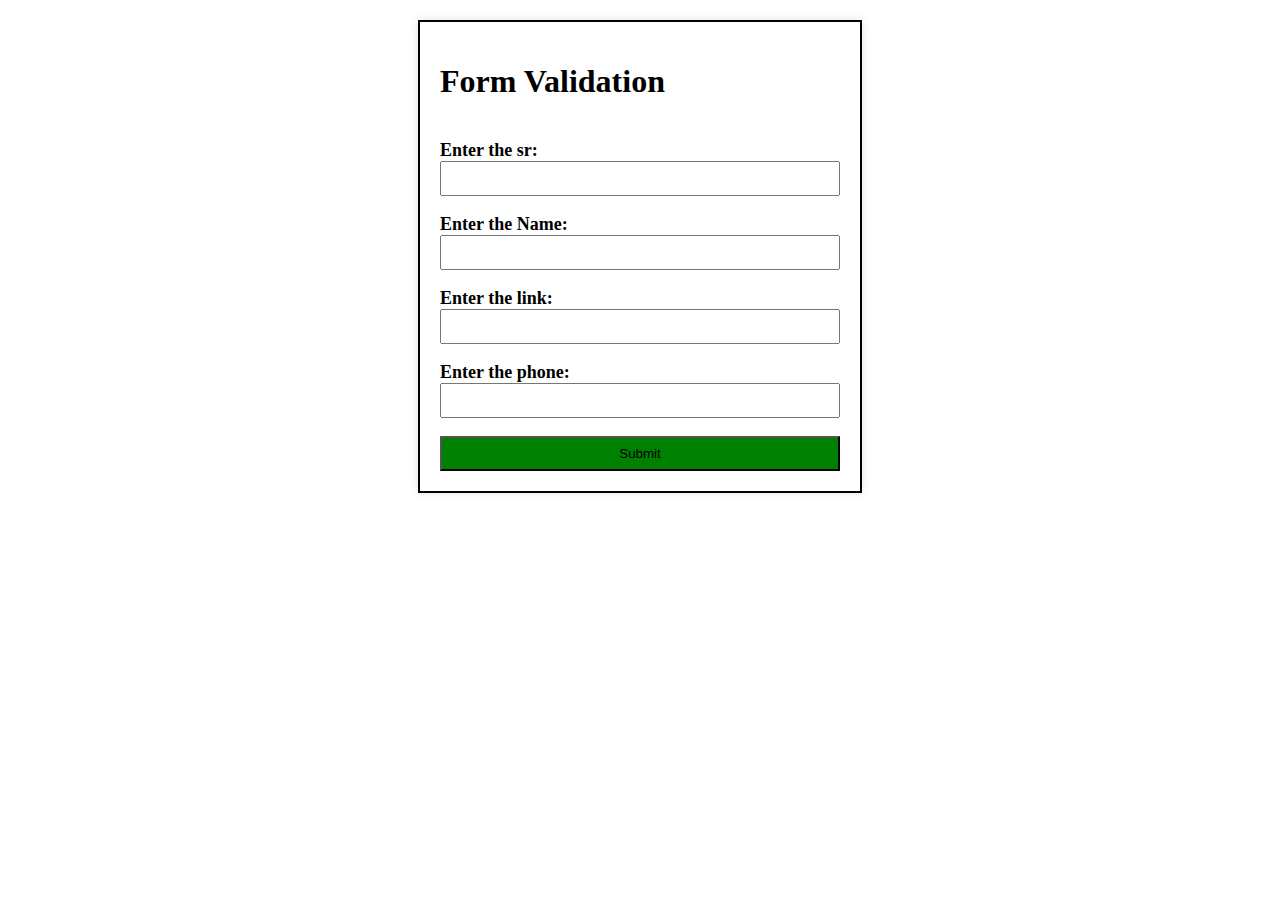
<file: FormValidation/index.html>
<!DOCTYPE html>
<html>
<head>
    <title>Form Validation</title>
    <link rel="stylesheet" href="style.css">
</head>
<body>
    <div class="form">
        <form id="bookform" onsubmit="validate(event)">
            <h1>Form Validation</h1><br>
            <label for="sr">Enter the sr:</label><br>
            <input type="text" id="sr" required><br><br>
            <label for="name">Enter the Name:</label><br>
            <input type="text" id="name"><br><br>
            <label for="url">Enter the link:</label><br>
            <input type="url" id="url" ><br><br>
            <label for="phone">Enter the phone:</label><br>
            <input type="tel" id="phone" ><br><br>
            <input type="submit">
        </form>
    </div>

    <script>
        function validate(event) {
            event.preventDefault(); // Prevent the form from submitting by default

            var sr = document.getElementById('sr').value;
            var name = document.getElementById('name').value;
            var url = document.getElementById('url').value;
            var phone = document.getElementById('phone').value;

            var lin = /^[a-z]+[:]+[/]+[a-z]+[.]+[a-z]+$/;
            var pn = /^[0-9]{10}$/;

            if (!sr || !name || !url || !phone) {
                alert('Enter the correct info');
                return false;
            } else if (!lin.test(url)){
                alert("Enter a valid URL");
                return false;
            } else if (!pn.test(phone)) {
                alert("Enter a valid 10-digit phone number");
                return false;
            } else {
                alert("Successful");
                return true;
            }
        }
    </script>
</body>
</html>
</file>
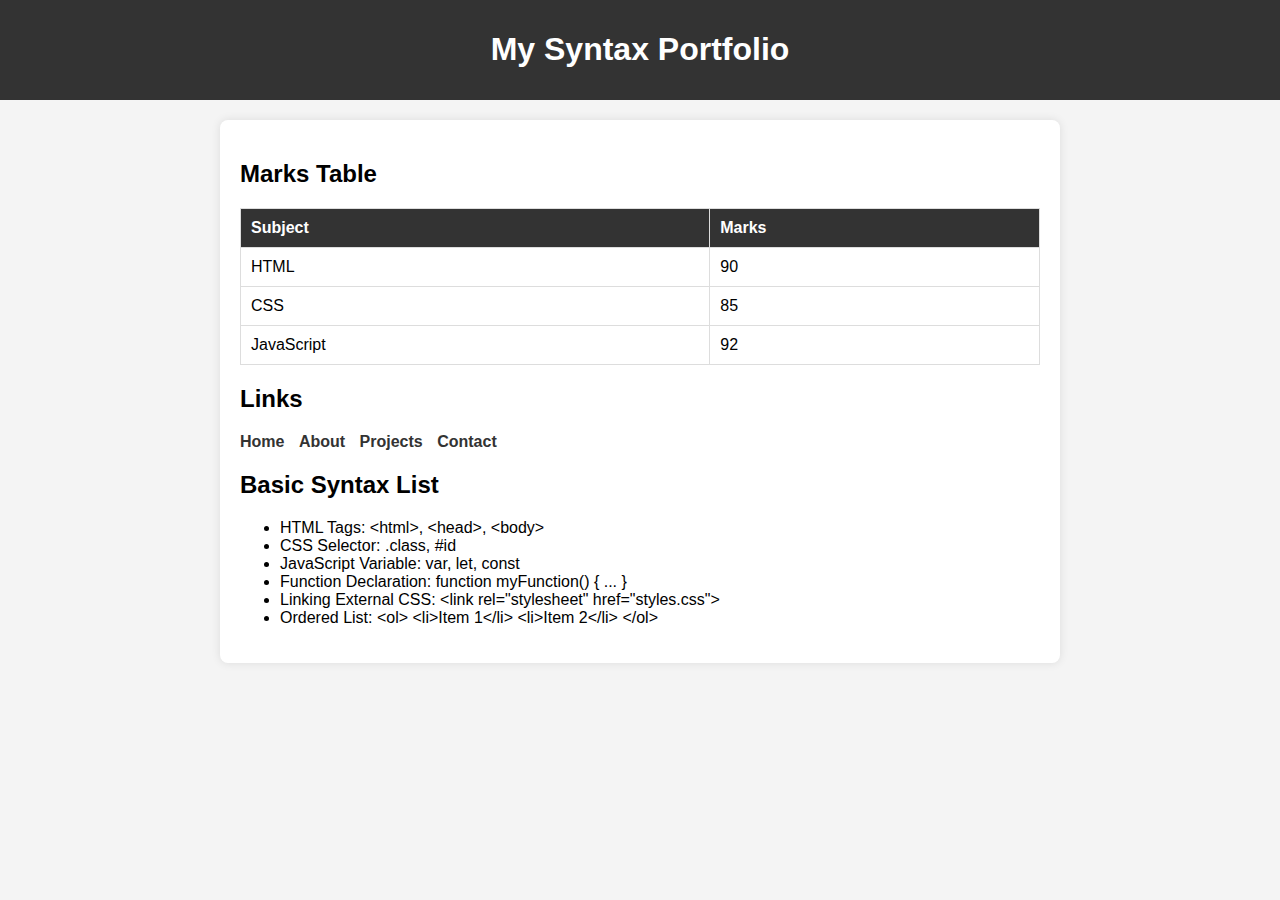
<file: portpholio/index.html>
<!DOCTYPE html>
<html lang="en">
<head>
    <meta charset="UTF-8">
    <meta name="viewport" content="width=device-width, initial-scale=1.0">
    <title>My Syntax Portfolio</title>
    <style>
        body {
            font-family: Arial, sans-serif;
            margin: 0;
            padding: 0;
            background-color: #f4f4f4;
        }

        header {
            background-color: #333;
            color: #fff;
            padding: 10px;
            text-align: center;
        }

        section {
            max-width: 800px;
            margin: 20px auto;
            padding: 20px;
            background-color: #fff;
            box-shadow: 0 0 10px rgba(0, 0, 0, 0.1);
            border-radius: 8px;
        }

        table {
            width: 100%;
            border-collapse: collapse;
            margin-bottom: 20px;
        }

        table, th, td {
            border: 1px solid #ddd;
        }

        th, td {
            padding: 10px;
            text-align: left;
        }

        th {
            background-color: #333;
            color: #fff;
        }

        nav {
            margin-top: 20px;
        }

        nav ul {
            list-style: none;
            padding: 0;
            margin: 0;
        }

        nav li {
            display: inline-block;
            margin-right: 10px;
        }

        nav a {
            text-decoration: none;
            color: #333;
            font-weight: bold;
        }
    </style>
</head>
<body>

    <header>
        <h1>My Syntax Portfolio</h1>
    </header>

    <section>
        <h2>Marks Table</h2>
        <table>
            <thead>
                <tr>
                    <th>Subject</th>
                    <th>Marks</th>
                </tr>
            </thead>
            <tbody>
                <tr>
                    <td>HTML</td>
                    <td>90</td>
                </tr>
                <tr>
                    <td>CSS</td>
                    <td>85</td>
                </tr>
                <tr>
                    <td>JavaScript</td>
                    <td>92</td>
                </tr>
            </tbody>
        </table>

        <h2>Links</h2>
        <nav>
            <ul>
                <li><a href="#">Home</a></li>
                <li><a href="#">About</a></li>
                <li><a href="#">Projects</a></li>
                <li><a href="#">Contact</a></li>
            </ul>
        </nav>

        <h2>Basic Syntax List</h2>
        <ul>
            <li>HTML Tags: &lt;html&gt;, &lt;head&gt;, &lt;body&gt;</li>
            <li>CSS Selector: .class, #id</li>
            <li>JavaScript Variable: var, let, const</li>
            <li>Function Declaration: function myFunction() { ... }</li>
            <li>Linking External CSS: &lt;link rel="stylesheet" href="styles.css"&gt;</li>
            <li>Ordered List: &lt;ol&gt; &lt;li&gt;Item 1&lt;/li&gt; &lt;li&gt;Item 2&lt;/li&gt; &lt;/ol&gt;</li>
        </ul>
    </section>

</body>
</html>
</file>
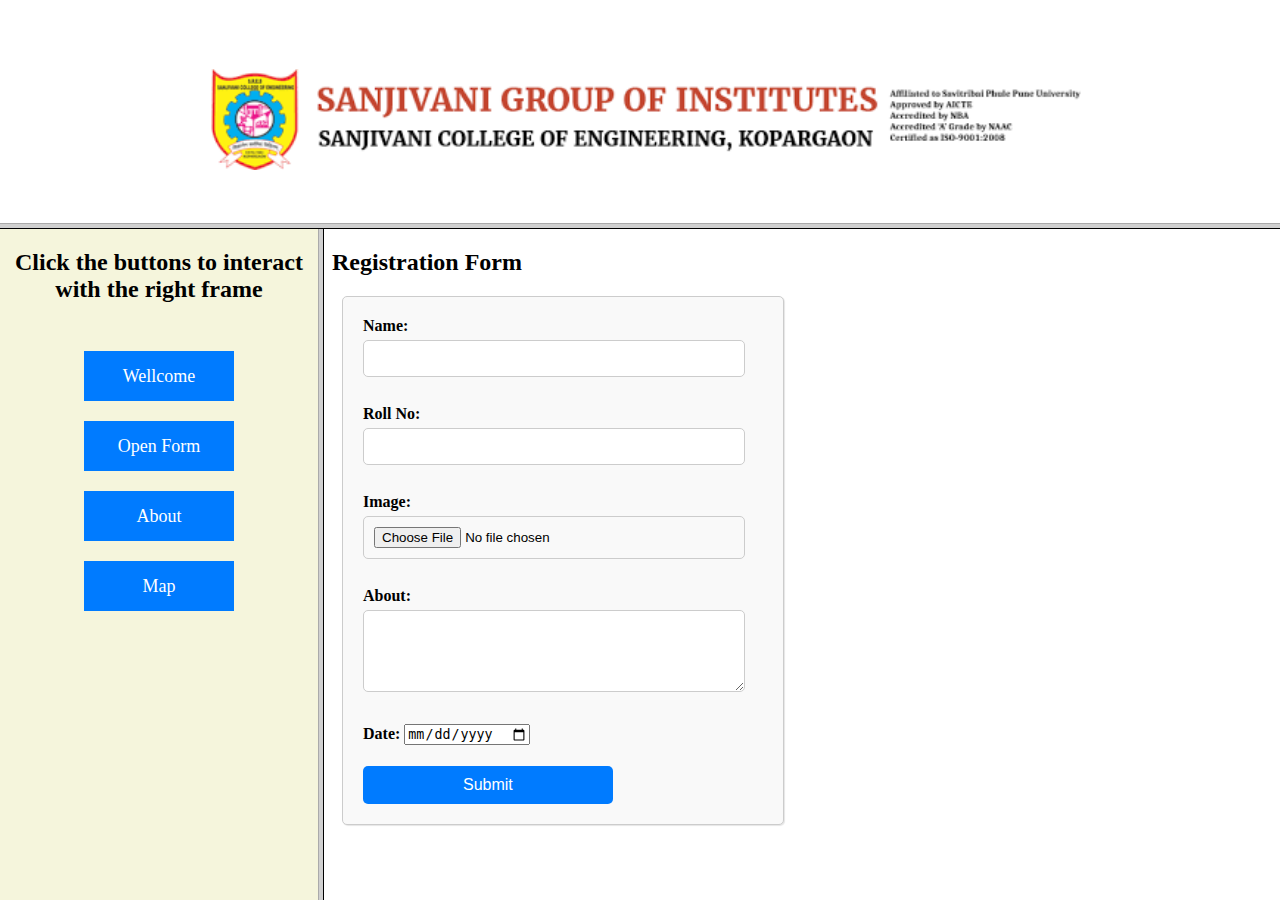
<file: pr2/index.html>
<!DOCTYPE html>
<html>
<head>
    <title>static page example</title
</head>
<frameset rows="25%, 75%">
    <frame src="top.html" name="top_frame" scrolling="no">
    <frameset cols="25%, 75%">
        <frame src="left.html" name="left_frame" scrolling="no">
        <frame src="right.html" name="right_frame"scrolling="Yes">
    </frameset>
</frameset>
</html>
</file>
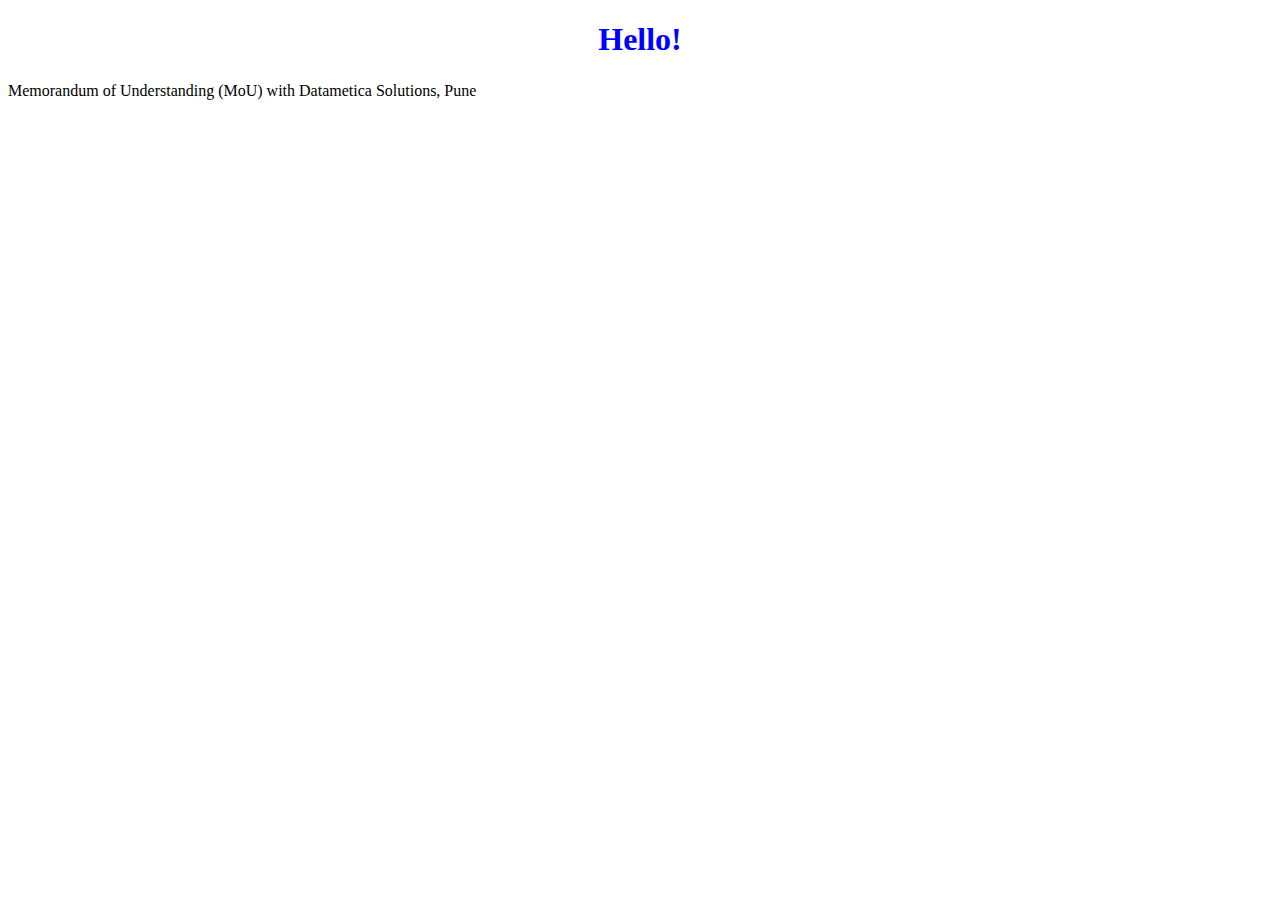
<file: pr2/about.html>
<!DOCTYPE html>
<html>
<head>
    <title>static page example</title>
    <style>
        /* Internal CSS for the h1 element */
        h1 {
            color: blue;
            text-align: center;
        }

        /* Internal CSS for the p element */
        p {
            font-size: 16px;
            line-height: 1.4;
            text-align: justify;
        }
    </style>
</head>
<body>
    <h1>Hello!</h1>
    <p>
        Memorandum of Understanding (MoU) with Datametica Solutions, Pune
       
    </p>
</body>
</html>
</file>
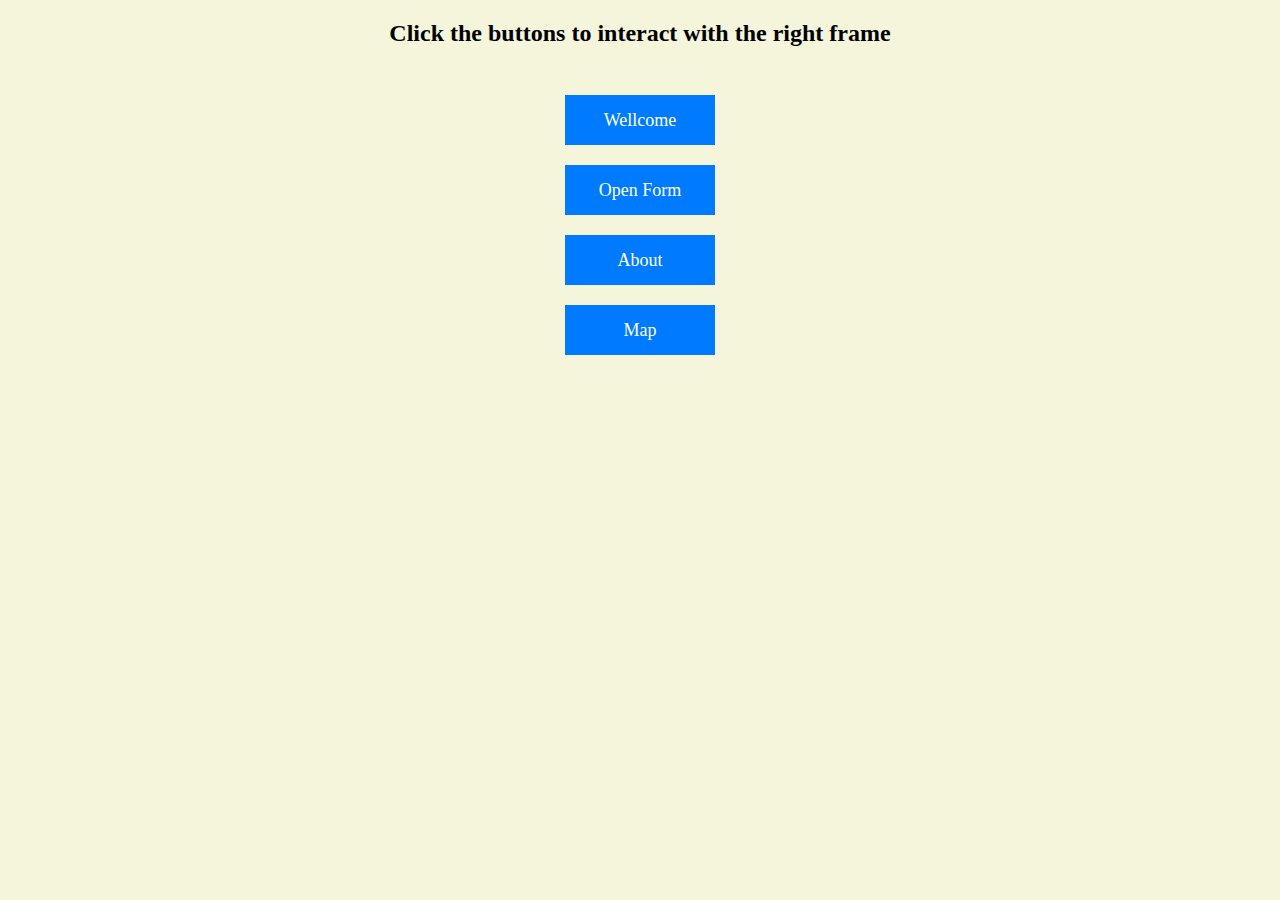
<file: pr2/left.html>
<!DOCTYPE html>
<html>
<head>
    <title>Buttons</title>
    <link rel="stylesheet" type="text/css" href="styles.css">
    <style>
        body{
            text-align: center;
            background-color: beige;
       }
       .a {
    margin: 5px 0; /* Adjust the top and bottom margins */
}

      
    </style>
</head>

<body>
    <h2>Click the buttons to interact with the right frame</h2><br>

    <a href="right_welcome.html" target="right_frame">Wellcome </a><br>
    <a href="right.html" target="right_frame">Open Form</a><br>
    <a href="about.html" target="right_frame">About</a><br>
    <a href="map.html" target="right_frame">Map</a><br>

</body>
</html>
</file>
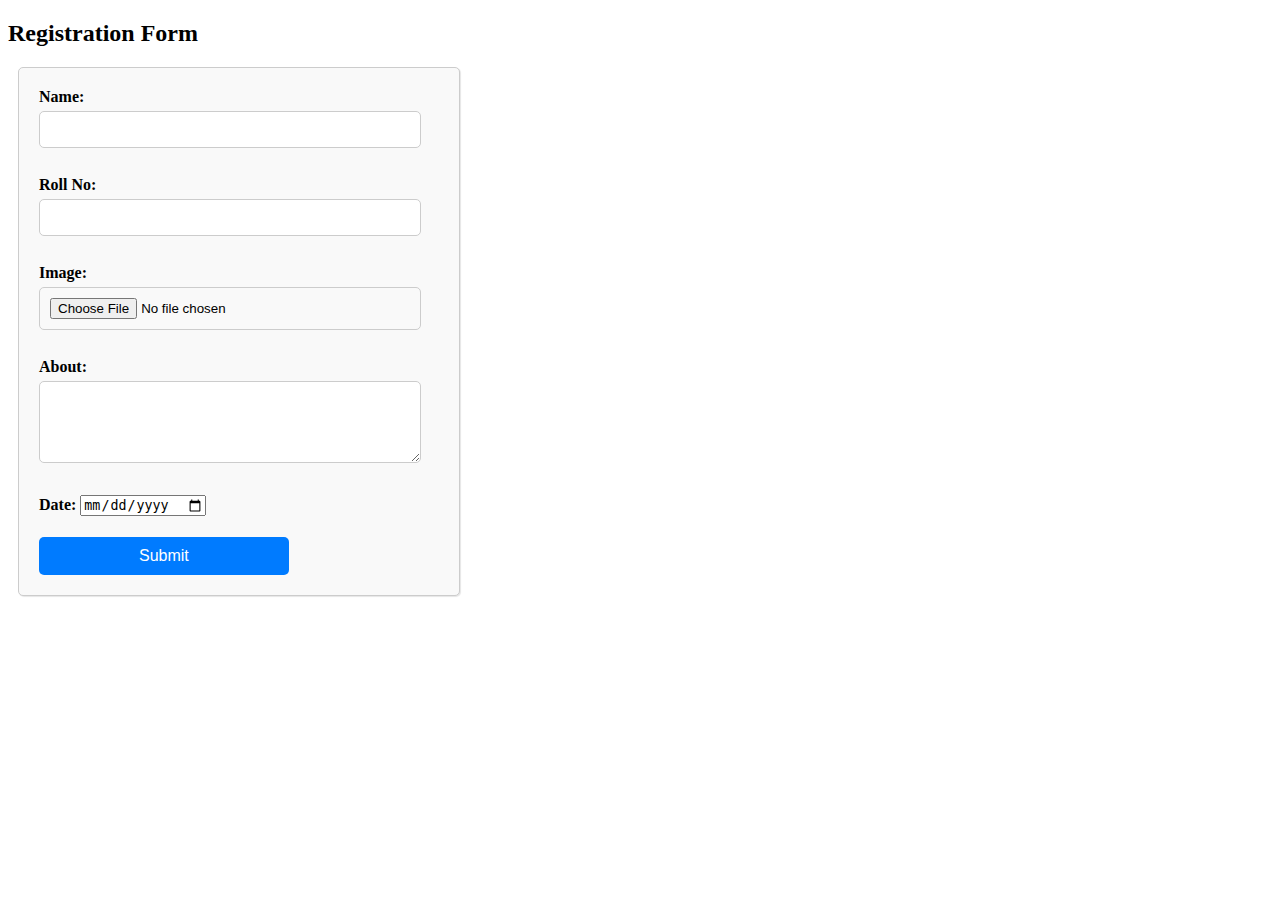
<file: pr2/right.html>
<!DOCTYPE html>
<html>
<head>
    <script>
        function Hellow()
        {
            confirm("Your form has been submited .....................");
        }
    </script>
    <style>
        /* Style for the Registration Form */
/* Style for the Registration Form */
form {
    max-width: 400px;
    margin-left: 10px;
    padding: 20px;
    border: 1px solid #ccc;
    background-color: #f9f9f9;
    box-shadow: 1px 1px 1px rgba(0, 0, 0, 0.1);
    border-radius: 5px;
}

/* Rest of the CSS remains the same */


label {
    display: inline-block;
    font-weight: bold;
    margin-bottom: 5px;
}

input[type="text"],
input[type="file"],
textarea {
    width: 90%;
    padding: 10px;
    margin-bottom: 10px;
    border: 1px solid #ccc;
    border-radius: 5px;
}

input[type="submit"] {
    background-color: #007bff;
    color: #fff;
    border: none;
    padding: 10px 100px;
    font-size: 16px;
    cursor: pointer;
    border-radius: 5px;
}

input[type="submit"]:hover {
    background-color: #0056b3;
}

    </style>
    <h2>Registration Form</h2>
    <form id="registrationForm">
        <label for="name">Name:</label>
        <input type="text" id="name" name="name"><br><br>
        
        <label for="rollno">Roll No:</label>
        <input type="text" id="rollno" name="rollno"><br><br>
        
        <label for="image">Image:</label>
        <input type="file" id="image" name="image"><br><br>
        
        <label for="about">About:</label><br>
        <textarea id="about" name="about" rows="4" cols="50"></textarea><br><br>
        
        <label for="date">Date:</label>
        <input type="date" id="date" name="date"><br><br>
        
        <input type="submit"  onclick="Hellow()" value="Submit">
        </form>
       
</head>
</html>
</file>
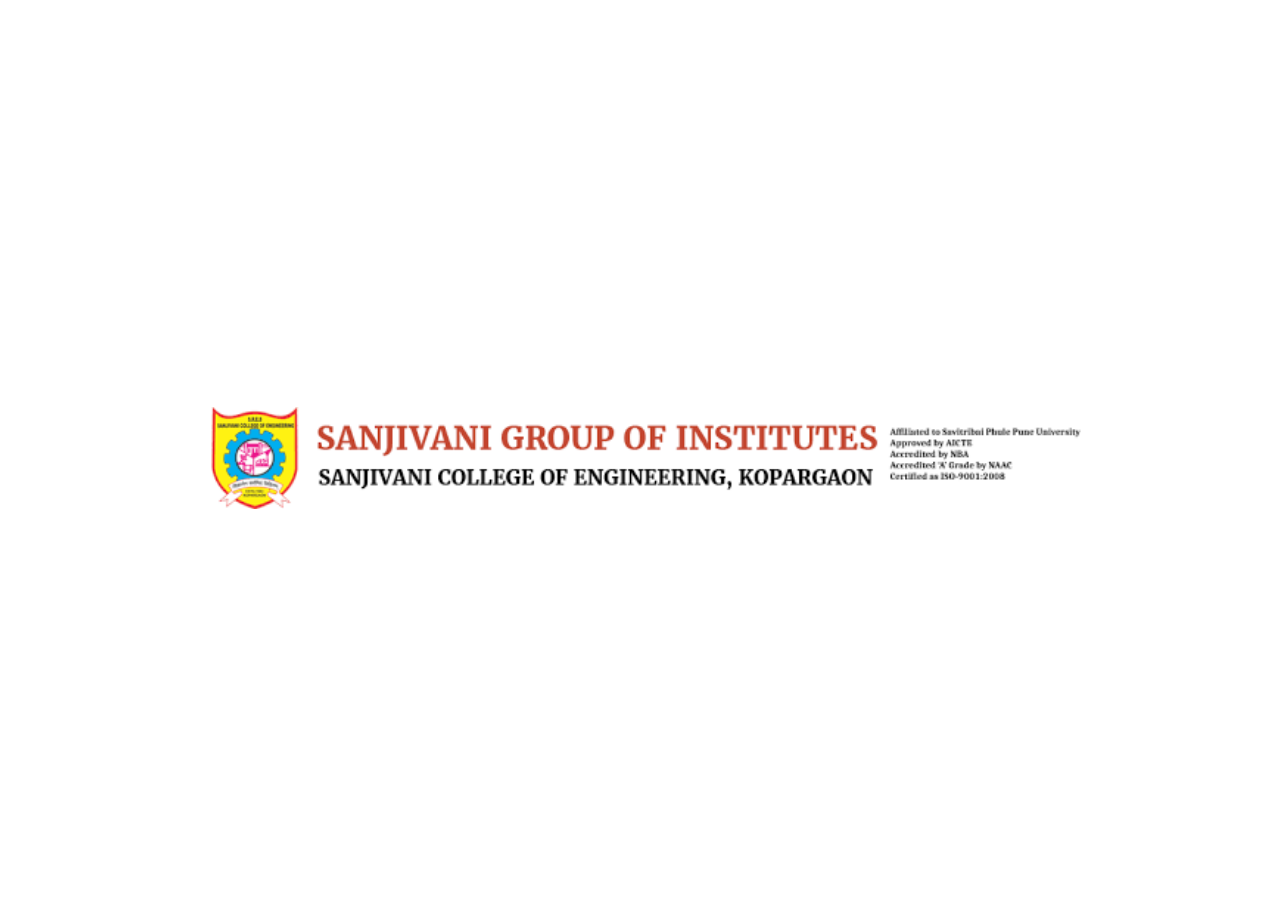
<file: pr2/top.html>
<!DOCTYPE html>
<html>
<head>
    <title>Sanjivani College of Engineering</title>
    <style>
        /* Center the image horizontally and vertically */
        .container {
            display: flex;
            justify-content: center;
            align-items: center;
            height: 100vh; /* This sets the container to full viewport height */
        }

        .img {
            width: 70%; /* Make the image 70% of its container's width */
        }
    </style>
</head>
<body>
    <div class="container">
        <img src="logo.png" class="img">
    </div>
</body>
</html>
</file>
<file: FormValidation/style.css>
body{
    font-family: 'Times New Roman', Times, serif;
    padding: 0;
    margin: 0;
    
}

.form
{   margin-top: 20px auto;
    max-width: 400px;
    margin: 20px auto;
    padding: 20px;
    border: 2px solid black;
    box-shadow: 0 0 10px rgba(0, 0, 0, 0.1); /* Add box shadow */}
label{
    font-weight: bold ;
    font-size: large;
}
input
{
 width: 100%;
 padding: 8px;
box-sizing: border-box;
}
input[type="submit"]
{
    background-color: green;
}
</file>
<file: pr2/styles.css>
/* Style for square buttons */
a { 
    display: inline-block;
    text-align: center;
    margin: 10px;
    width: 150px; /* Set a fixed width for square buttons */
    height: 50px; /* Set a fixed height for square buttons */
    font-size: large;
    background-color: #007bff; /* Set the default background color */
    color: #fff; /* Set the default text color */
    line-height: 50px; /* Center the text vertically */
    text-decoration: none;
    transition: background-color 0.3s, color 0.3s;
}

/* Change background-color and text color on hover */
a:hover {
    background-color: rgb(197, 133, 49); /* Change to your desired hover background color */
    color: #fff; /* Change to your desired hover text color */
}
</file>
